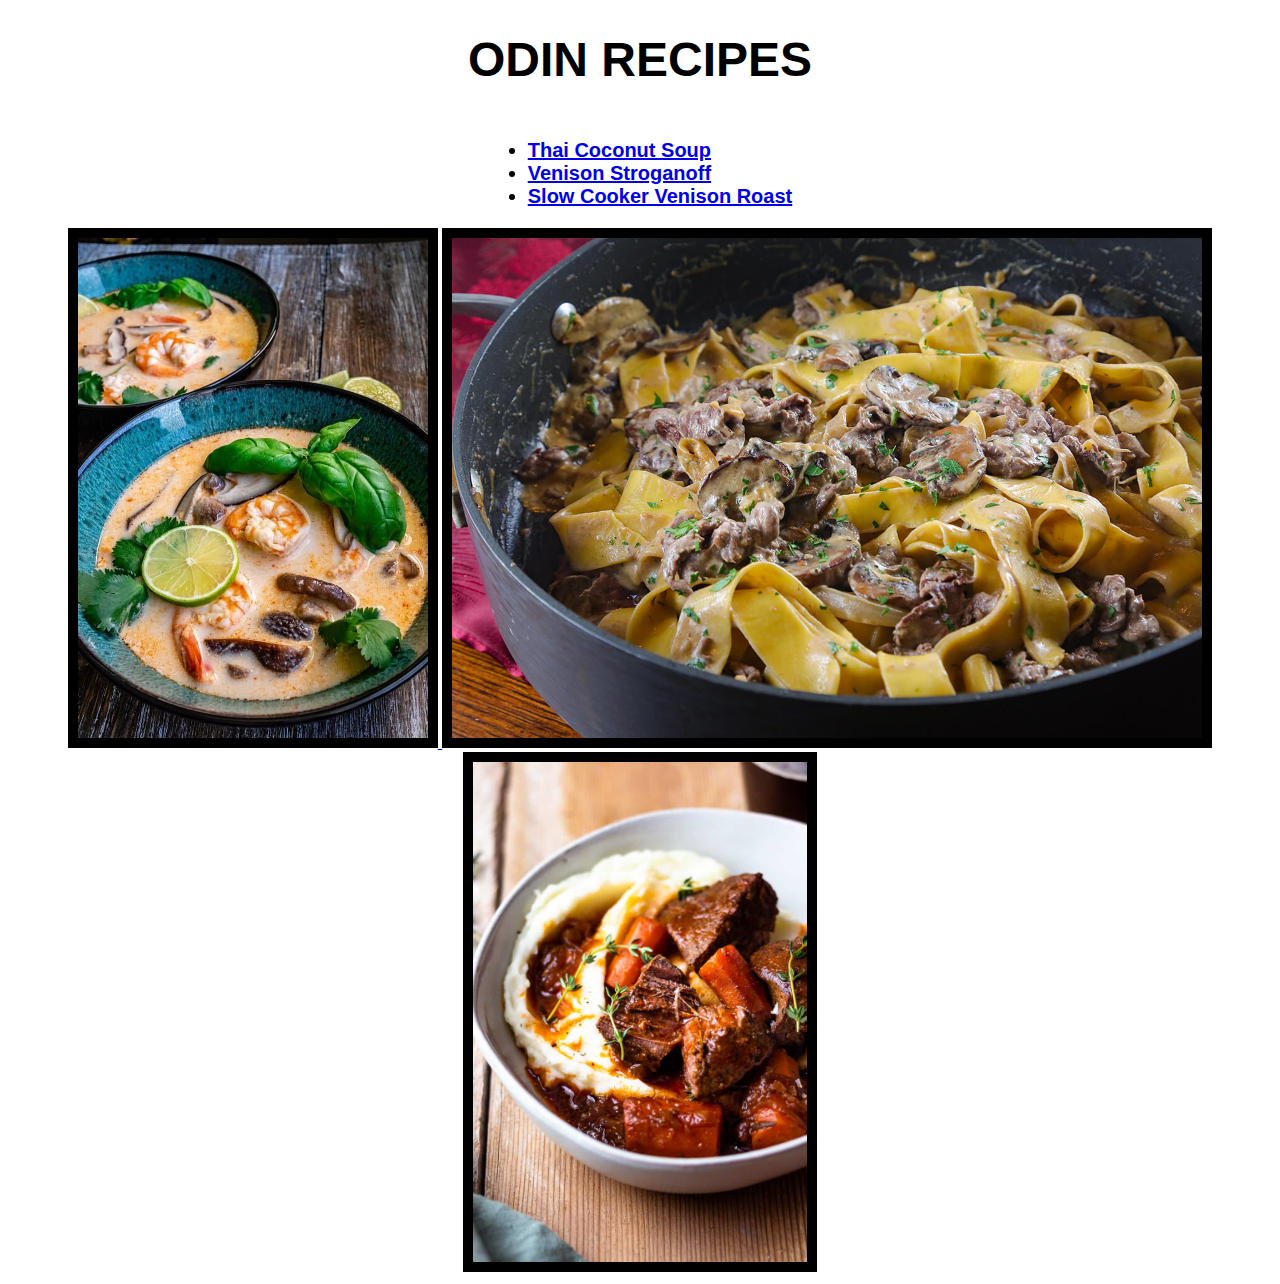
<file: index.html>
<!DOCTYPE html>
<html lang="en">
<head>
    <link rel="stylesheet" href="style.css">
    <meta charset="UTF-8">
    <meta http-equiv="X-UA-Compatible" content="IE=edge">
    <meta name="viewport" content="width=device-width, initial-scale=1.0">
    <title>Odin Recipes</title>
</head>
<body>
    <!--Title-->
    <div class="title"><h1>ODIN RECIPES</h1></div>
    <!--List-->
    <div class="list">
        <ul>
            <li><a href="recipes/thai-coconut-soup.html">Thai Coconut Soup</a></li>
            <li><a href="recipes/venison-stroganoff.html">Venison Stroganoff</a></li>
            <li><a href="recipes/venison-roast.html">Slow Cooker Venison Roast</</li>    
        </ul>
    </div>
    <!--Images-->
    <div class="menu-images">
        <img src="recipes/images/thaisoup" alt="thaisoup" class="image">
        <img src="recipes/images/stroganoff" alt="venison-stroganoff" class="image">
        <img src="recipes/images/roast.jpg" alt="venison-roast" class="image">
    </div>
</body>
</html>
</file>
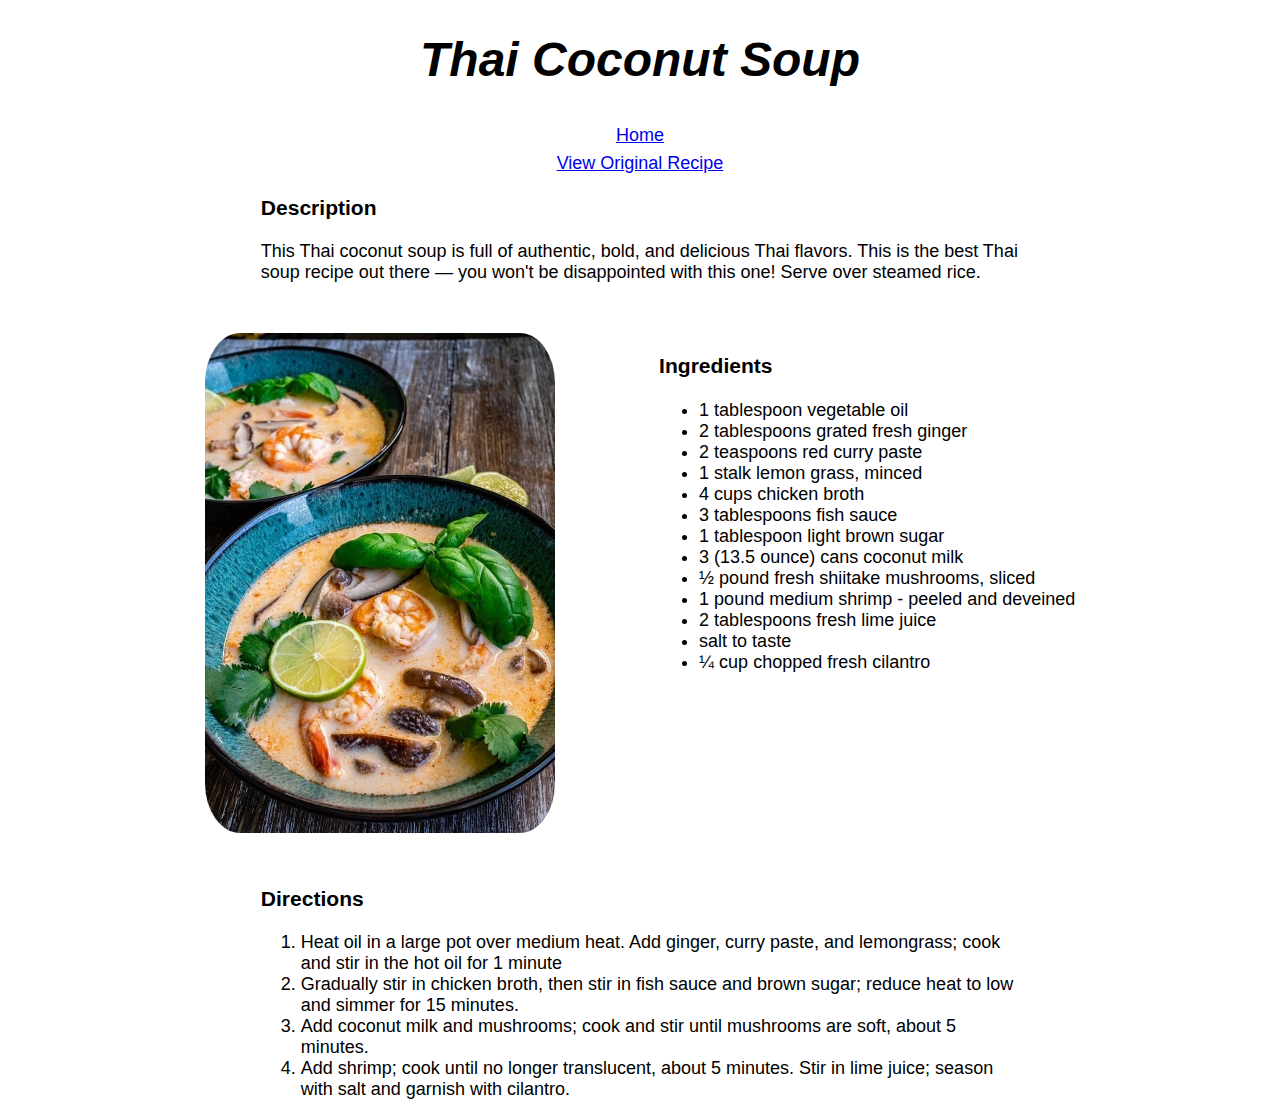
<file: recipes/thai-coconut-soup.html>
<!DOCTYPE html>
<html lang="en">
<head>
    <link rel="stylesheet" href="../recipes.css">
    <meta charset="UTF-8">
    <meta http-equiv="X-UA-Compatible" content="IE=edge">
    <meta name="viewport" content="width=device-width, initial-scale=1.0">
    <title>Thai Coconut Soup</title>
</head>
<body>
    <!--Title/Links/Description-->
    <div class="title">
        <h1>Thai Coconut Soup</h1>
        <a href="../index.html" class="menu">Home</a><br>
        <a href="https://www.allrecipes.com/recipe/146035/the-best-thai-coconut-soup/" class="menu">View Original Recipe</a>
    </div>
    
    <div class="description">
        <h3>Description</h3>
        <p>This Thai coconut soup is full of authentic, bold, and delicious Thai flavors. This is the best Thai soup recipe out there — you won't be disappointed with this one! Serve over steamed rice.</p>
    </div>

    <!--Image-->
    <div class="ingredients">
        <img src="images/thaisoup" alt="thai soup" class="image">
    

    <!--Ingredients & Directions-->
        <div class="list">
            <h3>Ingredients</h3>
            <ul>
                <li>1 tablespoon vegetable oil</li>
                <li>2 tablespoons grated fresh ginger</li>
                <li>2 teaspoons red curry paste</li>
                <li>1 stalk lemon grass, minced</li>
                <li>4 cups chicken broth</li>
                <li>3 tablespoons fish sauce</li>
                <li>1 tablespoon light brown sugar</li>
                <li>3 (13.5 ounce) cans coconut milk</li>
                <li>½ pound fresh shiitake mushrooms, sliced</li>
                <li>1 pound medium shrimp - peeled and deveined</li>
                <li>2 tablespoons fresh lime juice</li>
                <li>salt to taste</li>
                <li>¼ cup chopped fresh cilantro</li>
            </ul>
        </div>
    </div>

    <div class="directions">
        <h3>Directions</h3>
        <ol>
            <li>Heat oil in a large pot over medium heat. Add ginger, curry paste, and lemongrass; cook and stir in the hot oil for 1 minute</li>
            <li>Gradually stir in chicken broth, then stir in fish sauce and brown sugar; reduce heat to low and simmer for 15 minutes.</li>
            <li>Add coconut milk and mushrooms; cook and stir until mushrooms are soft, about 5 minutes.</li>
            <li>Add shrimp; cook until no longer translucent, about 5 minutes. Stir in lime juice; season with salt and garnish with cilantro.</li>
        </ol>
    </div>
    
    

</body>
</html>
</file>
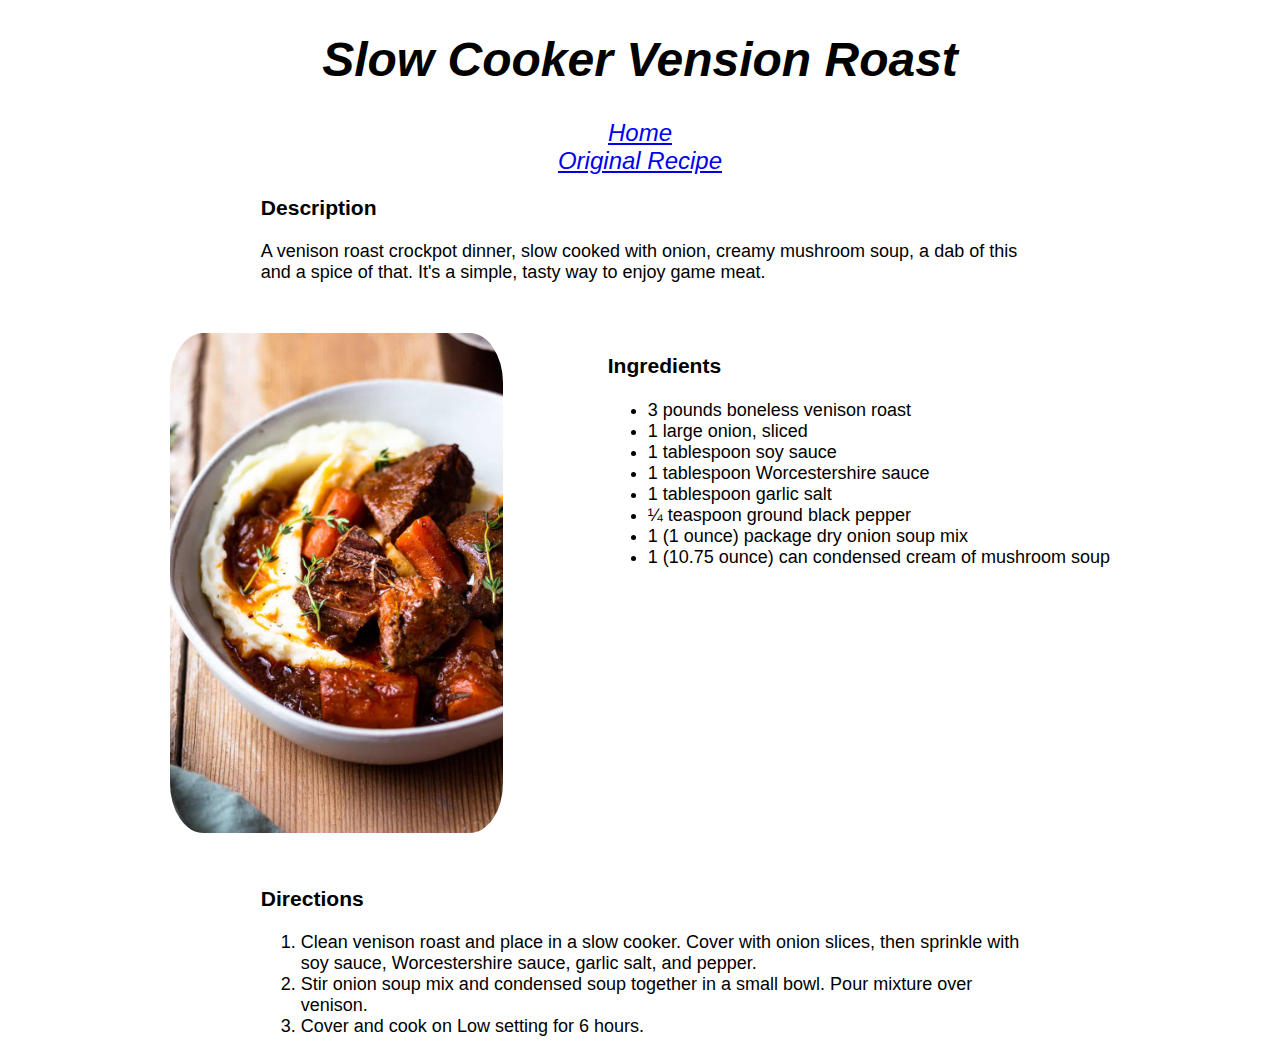
<file: recipes/venison-roast.html>
<!DOCTYPE html>
<html lang="en">
<head>
    <link rel="stylesheet" href="../recipes.css">
    <meta charset="UTF-8">
    <meta http-equiv="X-UA-Compatible" content="IE=edge">
    <meta name="viewport" content="width=device-width, initial-scale=1.0">
    <title>Slow Cooker Venison Roast</title>
</head>
<body>
    <!--Title/Links/Description-->
    <div class="title">
        <h1>Slow Cooker Vension Roast</h1>
        <a href="../index.html">Home</a><br>
        <a href="https://www.allrecipes.com/recipe/23825/slow-cooker-venison-roast/">Original Recipe</a>
    </div>

    <div class="description">
        <h3>Description</h3>
        <p>A venison roast crockpot dinner, slow cooked with onion, creamy mushroom soup, a dab of this and a spice of that. It's a simple, tasty way to enjoy game meat.</p>
    </div>

    <!--Image-->
    <div class="ingredients">
        <img src="images/roast.jpg" alt="roast" class="image">

    <div class="list">
        <h3>Ingredients</h3>
        <ul>
            <li>3 pounds boneless venison roast</li>
            <li>1 large onion, sliced</li>
            <li>1 tablespoon soy sauce</li>
            <li>1 tablespoon Worcestershire sauce</li>
            <li>1 tablespoon garlic salt</li>
            <li>¼ teaspoon ground black pepper</li>
            <li>1 (1 ounce) package dry onion soup mix</li>
            <li>1 (10.75 ounce) can condensed cream of mushroom soup</li>
        </ul>
    </div>
    </div>
    
    <div class="directions">
        <h3>Directions</h3>
        <ol>
            <li>Clean venison roast and place in a slow cooker. Cover with onion slices, then sprinkle with soy sauce, Worcestershire sauce, garlic salt, and pepper.</li>
            <li>Stir onion soup mix and condensed soup together in a small bowl. Pour mixture over venison.</li>
            <li>Cover and cook on Low setting for 6 hours.</li>
        </ol>
    </div>
</body>
</html>
</file>
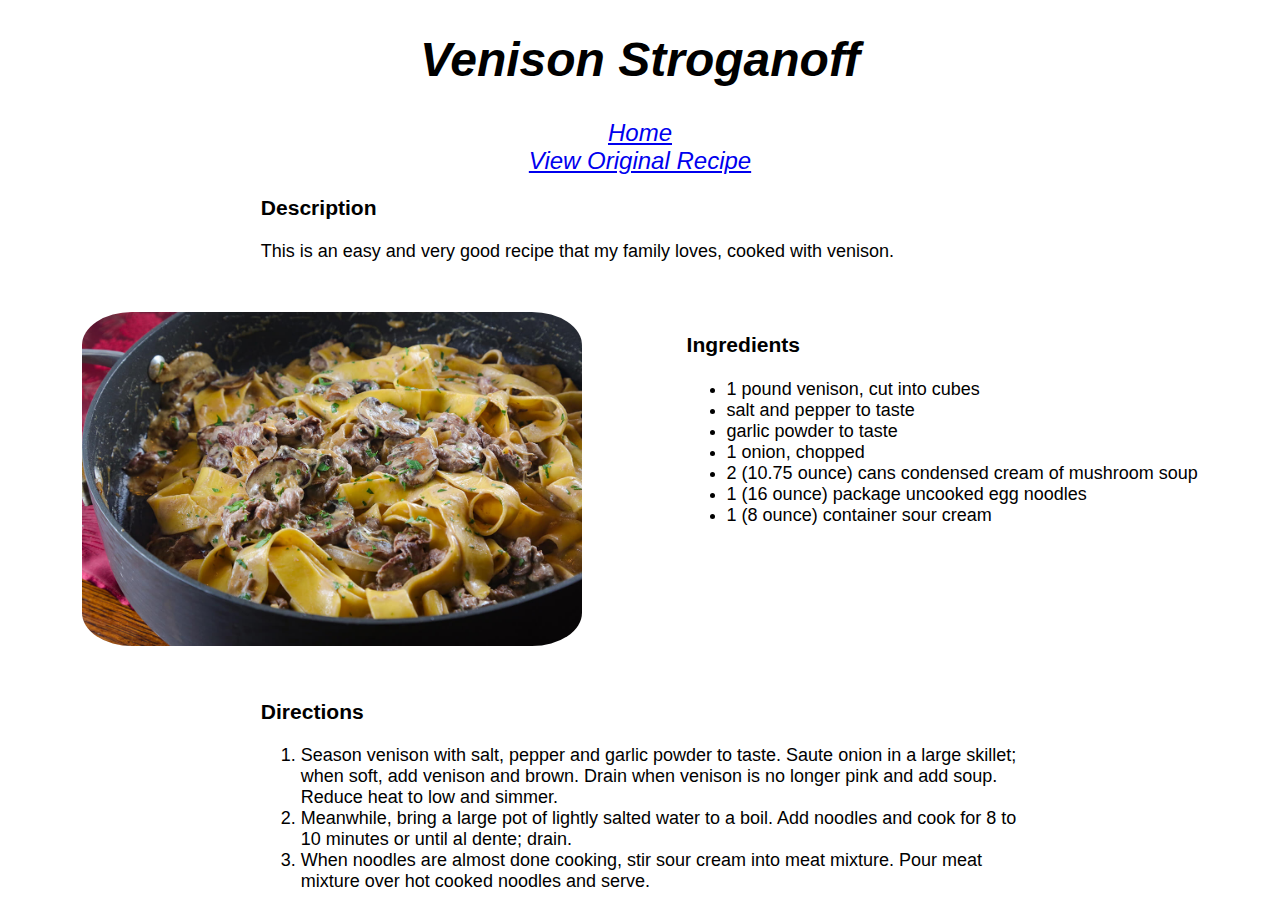
<file: recipes/venison-stroganoff.html>
<!DOCTYPE html>
<html lang="en">
<head>
    <link rel="stylesheet" href="../recipes.css">
    <meta charset="UTF-8">
    <meta http-equiv="X-UA-Compatible" content="IE=edge">
    <meta name="viewport" content="width=device-width, initial-scale=1.0">
    <title>Venison Stroganoff</title>
</head>

<!--BODY-->
<body>
    <!--Title/Links/Description-->
    <div class="title">
        <h1>Venison Stroganoff</h1> 
        <a href="../index.html">Home</a><br>
        <a href="https://www.allrecipes.com/recipe/23060/venison-stroganoff/">View Original Recipe</a>
    </div>

    <div class="description">
        <h3>Description</h3>
        This is an easy and very good recipe that my family loves, cooked with venison.
    </div>

    <!--Image-->
    <div class="ingredients">
        <img src="images/stroganoff" alt="stroganoff" class="landimage">
    
    
    <!--Ingredients & Directions-->
    <div class="list">
    <h3>Ingredients</h3>
        <ul>
            <li>1 pound venison, cut into cubes</li>
            <li>salt and pepper to taste</li>
            <li>garlic powder to taste</li>
            <li>1 onion, chopped</li>
            <li>2 (10.75 ounce) cans condensed cream of mushroom soup</li>
            <li>1 (16 ounce) package uncooked egg noodles</li>
            <li>1 (8 ounce) container sour cream</li>
        </ul>
    </div>
    </div>

    <div class="directions">
        <h3>Directions</h3>
        <ol>
            <li>Season venison with salt, pepper and garlic powder to taste. Saute onion in a large skillet; when soft, add venison and brown. Drain when venison is no longer pink and add soup. Reduce heat to low and simmer.</li>
            <li>Meanwhile, bring a large pot of lightly salted water to a boil. Add noodles and cook for 8 to 10 minutes or until al dente; drain.</li>
            <li>When noodles are almost done cooking, stir sour cream into meat mixture. Pour meat mixture over hot cooked noodles and serve.</li>
        </ol>
    </div>
</body>
</html>
</file>
<file: style.css>
body {
    font-family:'Lucida Sans', 'Lucida Sans Regular', 'Lucida Grande', 'Lucida Sans Unicode', Geneva, Verdana, sans-serif;
 }

 div.title {
    font-size: 24px;
    text-align: center;
 }


 div.list {
    text-align: center;
 }

 div.list ul{
    display: inline-block;
    text-align: left;
    font-size: 20px;
    font-weight: 600;
 }


 .menu-images {
    text-align: center;
    font-size: 0 px;
 }
.image {
    display: inline-block;
    height: 500px;
    width: auto;
    border: 10px solid rgb(0, 0, 0);
}
</file>
<file: recipes.css>
body {
    font-family:'Lucida Sans', 'Lucida Sans Regular', 'Lucida Grande', 'Lucida Sans Unicode', Geneva, Verdana, sans-serif;
 }

 div.title {
    font-size: 24px;
    text-align: center;
    font-style: italic;
 }

 div.title .menu {
    font-size: 18px;
    font-style: normal;
 }

 div.description {
    font-size: 18px;
    margin-left: 20%;
    margin-right: 20%;
 }

 div.ingredients {
    text-align: center;
    margin-top: 50px;
 }

 div.ingredients .image {
    display: inline-block;
    height: 500px;
    width: auto;
    border-radius: 10%;
 }

 div.ingredients .landimage {
   display: inline-block;
   height: auto;
   width: 500px;
   border-radius: 10%;
 }

 div.ingredients .list {
    display: inline-block;
    vertical-align: top;
    text-align: left;
    
    margin-left: 100px;
 }

 div.directions {
    margin-top: 50px;  
    margin-left: 20%;
    margin-right: 20%;
    font-size: 18px;
 }


 div.list {
    font-size: 18px;
 }
</file>
